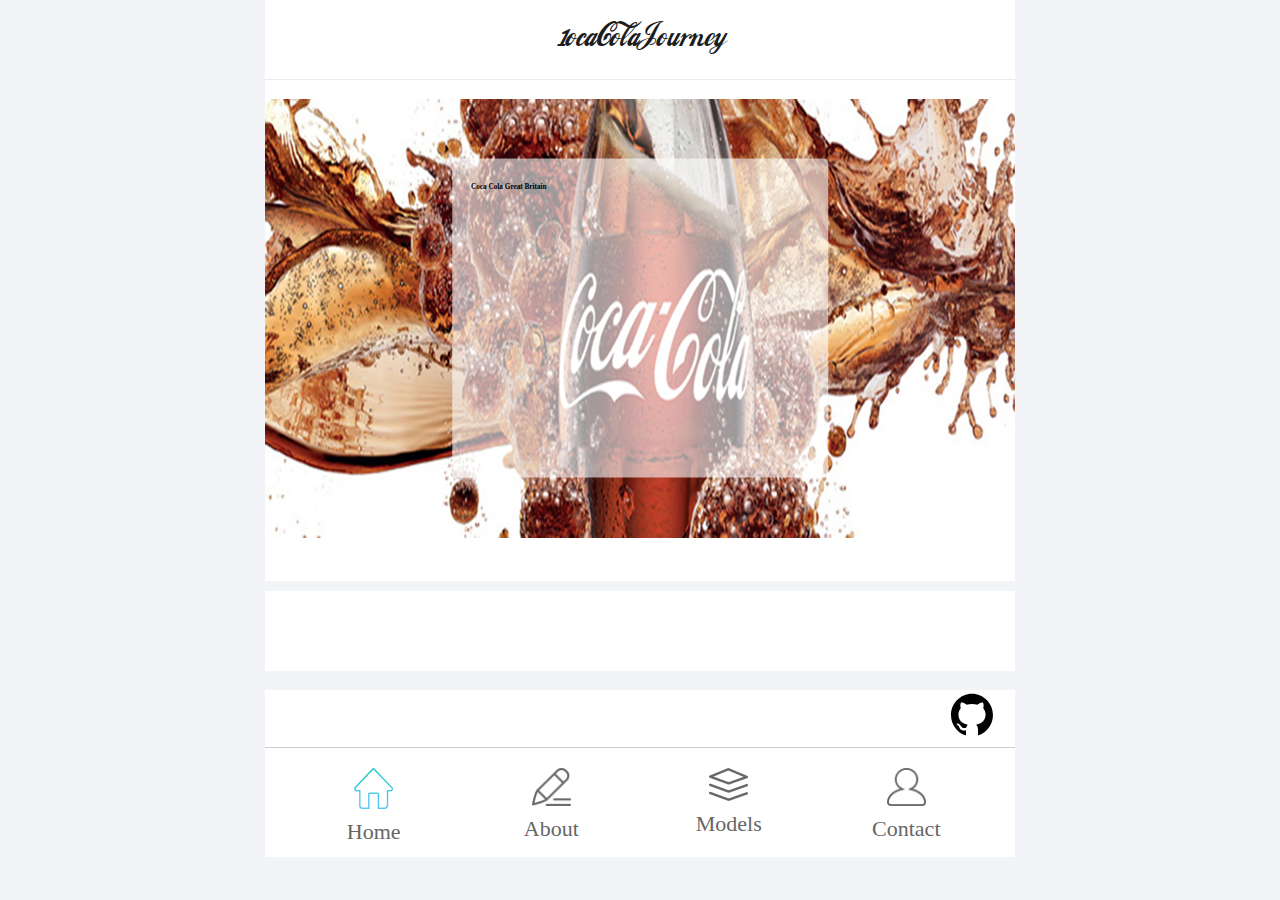
<file: assignment/test/view/mb/index.html>
<!DOCTYPE html>
<html lang="en">
  <head>
    <meta charset="UTF-8" />
    <meta name="viewport" content="width=device-width, initial-scale=1.0" />
    <title>Coke</title>
    <script src="./js/jquery.min.js"></script>

    <link rel="stylesheet" href="./css/normalize.css" />
    <!-- 先引入css文件 放到自己css文件的上面 -->
    <link rel="stylesheet" href="./css/swiper.min.css" />
    <link rel="stylesheet" href="./css/index.css" />
  </head>
  <body>
    <section class="warp">
      <!-- 头部区域 -->
      <header class="header">1ocaColaJourney</header>
      <!-- 导航栏部分 -->
      <nav class="nav">
      <div class="item">
        <div class="item-content">
          <h2>Coca Cola Great Britain</h2>
          <h3 style="color: #008b8b">Founded in 1886 Dr John S Pemberton</h3>
          <p>
            The Coca Cola Company is the world's leading manufacturer, marketer and distributor of non-alcoholic beverage concentrates and syrups, and produces nearly 400 brands.
          </p>
        </div>
      </div>

      </nav>
    </section>
    <section class="content"></section>
    <section class="footer-top">
      <div style="float: left;padding-left: 0.5rem">你好</div>
      <div style="float: right;padding-right: 0.5rem">
        <img src="./images/github-fill.svg" alt="" style="width: 1.3rem;height: 1.3rem" onclick="toGitHub()">
      </div>
    </section>

    <footer class="footer">
      <a href="index.html" class="item">
        <img src="./icons/home.png" alt="" />
        <p>Home</p>
      </a>
      <a href="#" class="item">
        <img src="./icons/ms.png" alt="" />
        <p>About</p>
      </a>
      <a href="./views/models.html" class="item">
        <img src="./icons/net.png" alt="" />
        <p>Models</p>
      </a>
      <a href="#" class="item">
        <img src="./icons/user.png" alt="" />
        <p>Contact</p>
      </a>

    </footer>
    <script src="./js/flexible.js"></script>
    <!-- 比如引入js文件 -->
    <script src="./js/swiper.min.js"></script>
    <script src="./js/index.js"></script>

  </body>
</html>
</file>
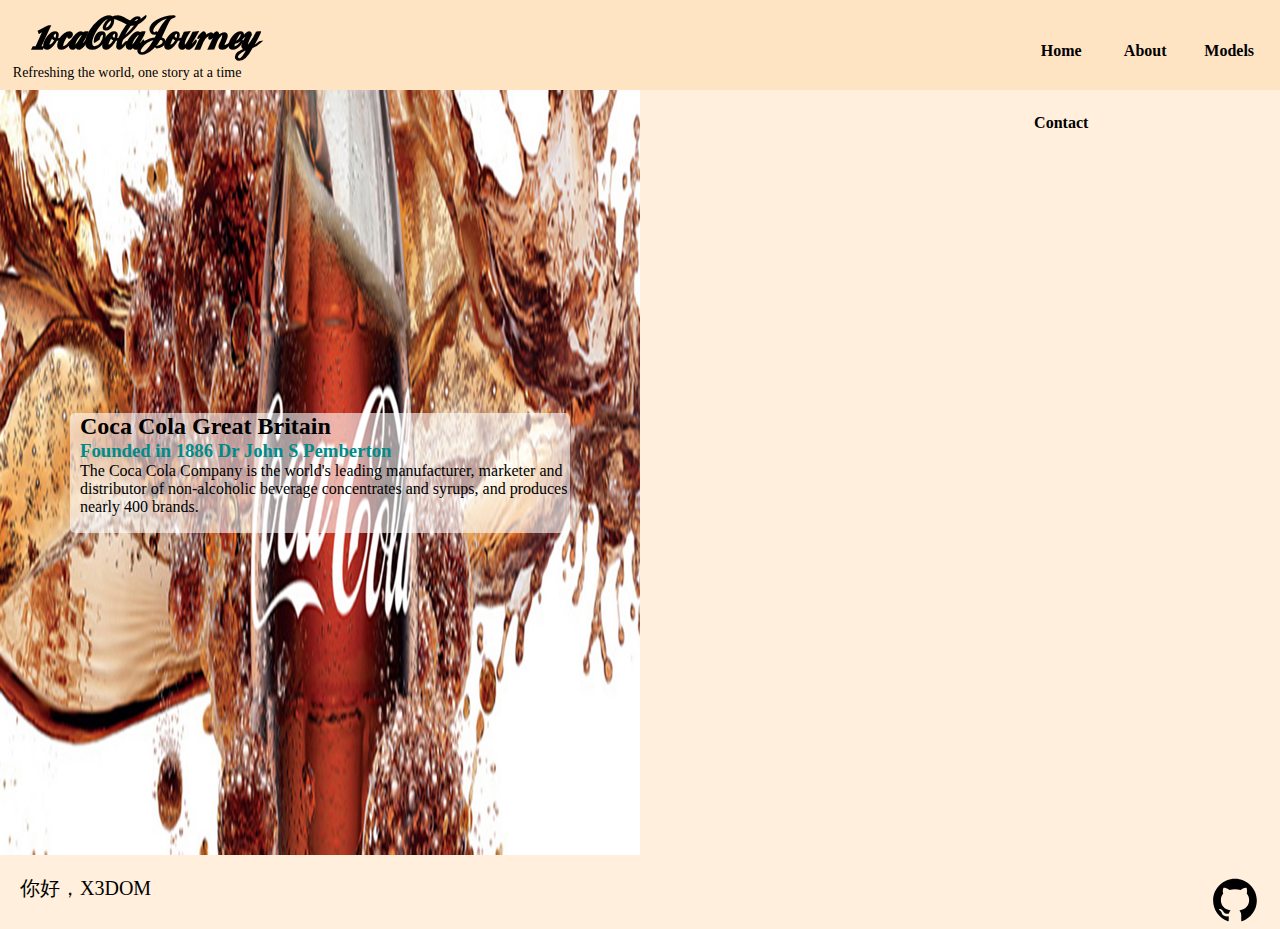
<file: assignment/test/view/threepw/js/index.html>
<!DOCTYPE html>
<html lang="en">
<head>
    <meta charset="UTF-8">
    <meta name="viewport" content="width=device-width, initial-scale=1, shrink-to-fit=no">
    <script src="https://cdn.jsdelivr.net/npm/jquery@3.5.1/dist/jquery.slim.min.js" integrity="sha384-DfXdz2htPH0lsSSs5nCTpuj/zy4C+OGpamoFVy38MVBnE+IbbVYUew+OrCXaRkfj" crossorigin="anonymous"></script>
    <script src="https://cdn.jsdelivr.net/npm/bootstrap@4.6.2/dist/js/bootstrap.bundle.min.js" integrity="sha384-Fy6S3B9q64WdZWQUiU+q4/2Lc9npb8tCaSX9FK7E8HnRr0Jz8D6OP9dO5Vg3Q9ct" crossorigin="anonymous"></script>
    <script src="../js/jquery-3.3.1.min.js"></script>
    <title>Home</title>
    <link rel="stylesheet" href="../css/base.css">
    <link rel="stylesheet" href="../css/nav.css">
    <link rel="stylesheet" href="../css/section.css">
</head>
<body>
<header>
    <div class="logo">
        <a class="navbar-brand" href="#">
            <h1>1ocaColaJourney</h1>
            <p>Refreshing the world, one story at a time</p>
        </a>
    </div>

    <nav>
        <a href="index.html" target="_blank">Home</a>
        <a>About</a>
        <a href="models.html" target="_blank">Models</a>
        <a>Contact</a>
    </nav>
</header>

<section class="content">
        <div class="left">
            <div class="left-text">
                <h2>Coca Cola Great Britain</h2>
                <h3 style="color: #008b8b">Founded in 1886 Dr John S Pemberton</h3>
                <p>
                    The Coca Cola Company is the world's leading manufacturer, marketer and distributor of non-alcoholic beverage concentrates and syrups, and produces nearly 400 brands.
                </p>
            </div>
        </div>

        <div class="right">
        </div>

</section>
<footer>
    <div style="float: left;padding-left: 20px;margin-top: 20px;font-size: 20px">
        你好，X3DOM
    </div>
        <div style="float: right;padding-right: 20px;margin-top: 20px">
            <img src="../imgs/github-fill.svg" style="width: 50px;height: 50px;cursor: pointer" onclick="toGitHub()">
        </div>
    </footer>
<script src="../js/index.js"></script>



</body>
</html>
</file>
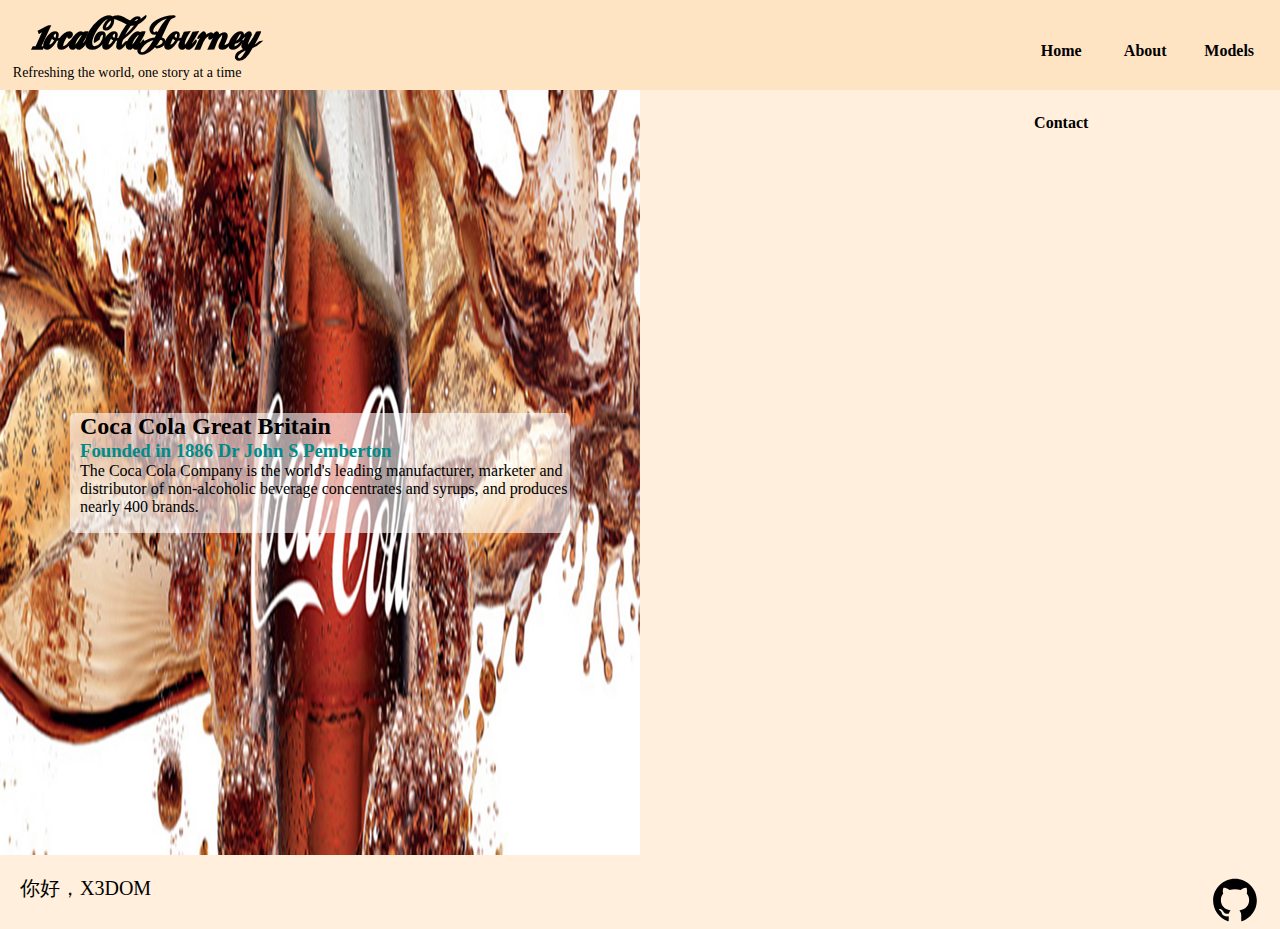
<file: assignment/test/view/threepw/views/index.html>
<!DOCTYPE html>
<html lang="en">
<head>
    <meta charset="UTF-8">
    <meta name="viewport" content="width=device-width, initial-scale=1, shrink-to-fit=no">
    <script src="https://cdn.jsdelivr.net/npm/jquery@3.5.1/dist/jquery.slim.min.js" integrity="sha384-DfXdz2htPH0lsSSs5nCTpuj/zy4C+OGpamoFVy38MVBnE+IbbVYUew+OrCXaRkfj" crossorigin="anonymous"></script>
    <script src="https://cdn.jsdelivr.net/npm/bootstrap@4.6.2/dist/js/bootstrap.bundle.min.js" integrity="sha384-Fy6S3B9q64WdZWQUiU+q4/2Lc9npb8tCaSX9FK7E8HnRr0Jz8D6OP9dO5Vg3Q9ct" crossorigin="anonymous"></script>
    <script src="../js/jquery.min.js"></script>
    <title>Home</title>
    <link rel="stylesheet" href="../css/base.css">
    <link rel="stylesheet" href="../css/nav.css">
    <link rel="stylesheet" href="../css/section.css">
</head>
<body>
<header>
    <div class="logo">
        <a class="navbar-brand" href="#">
            <h1>1ocaColaJourney</h1>
            <p>Refreshing the world, one story at a time</p>
        </a>
    </div>

    <nav>
        <a href="index.html" target="_blank">Home</a>
        <a>About</a>
        <a href="models.html" target="_blank">Models</a>
        <a>Contact</a>
    </nav>
</header>

<section class="content">
        <div class="left">
            <div class="left-text">
                <h2>Coca Cola Great Britain</h2>
                <h3 style="color: #008b8b">Founded in 1886 Dr John S Pemberton</h3>
                <p>
                    The Coca Cola Company is the world's leading manufacturer, marketer and distributor of non-alcoholic beverage concentrates and syrups, and produces nearly 400 brands.
                </p>
            </div>
        </div>

        <div class="right">
        </div>

</section>
<footer>
    <div style="float: left;padding-left: 20px;margin-top: 20px;font-size: 20px">
        你好，X3DOM
    </div>
        <div style="float: right;padding-right: 20px;margin-top: 20px">
            <img src="../imgs/github-fill.svg" style="width: 50px;height: 50px;cursor: pointer" onclick="toGitHub()">
        </div>
    </footer>
<script src="../js/index.js"></script>



</body>
</html>
</file>
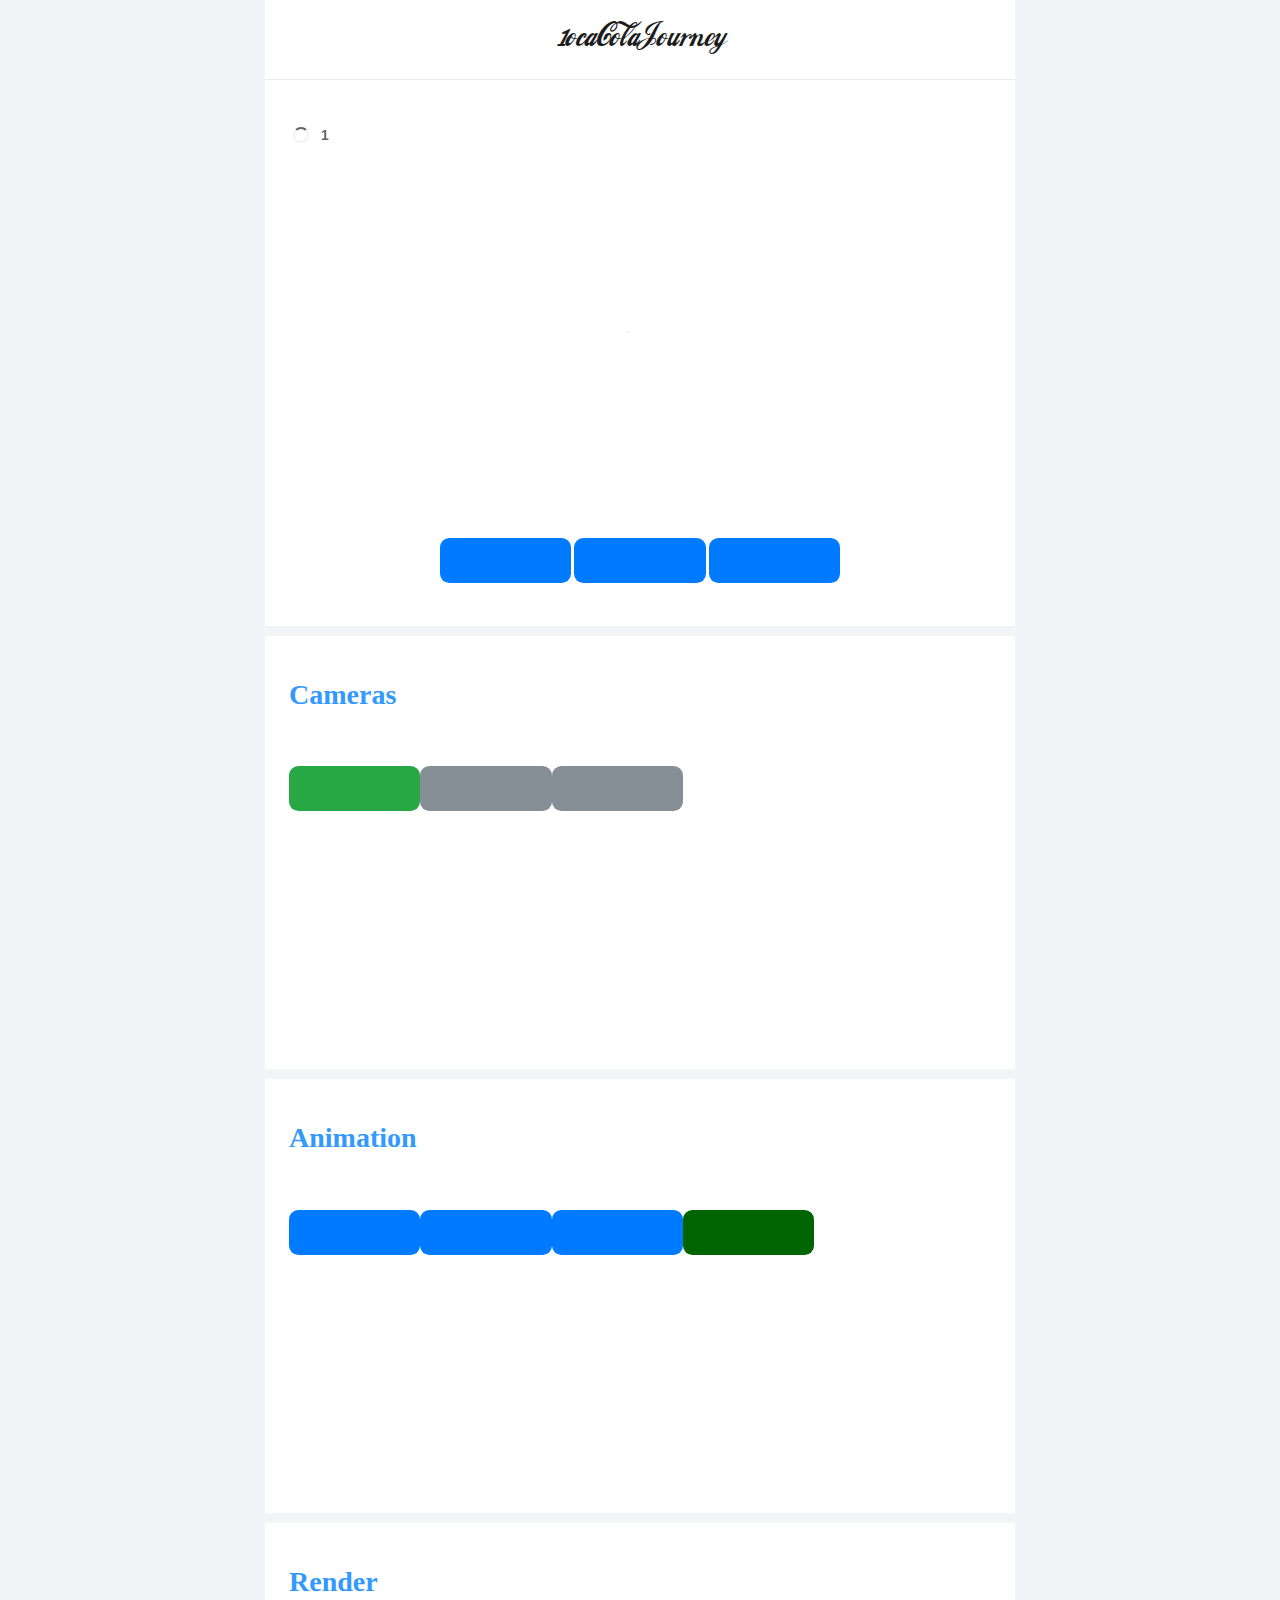
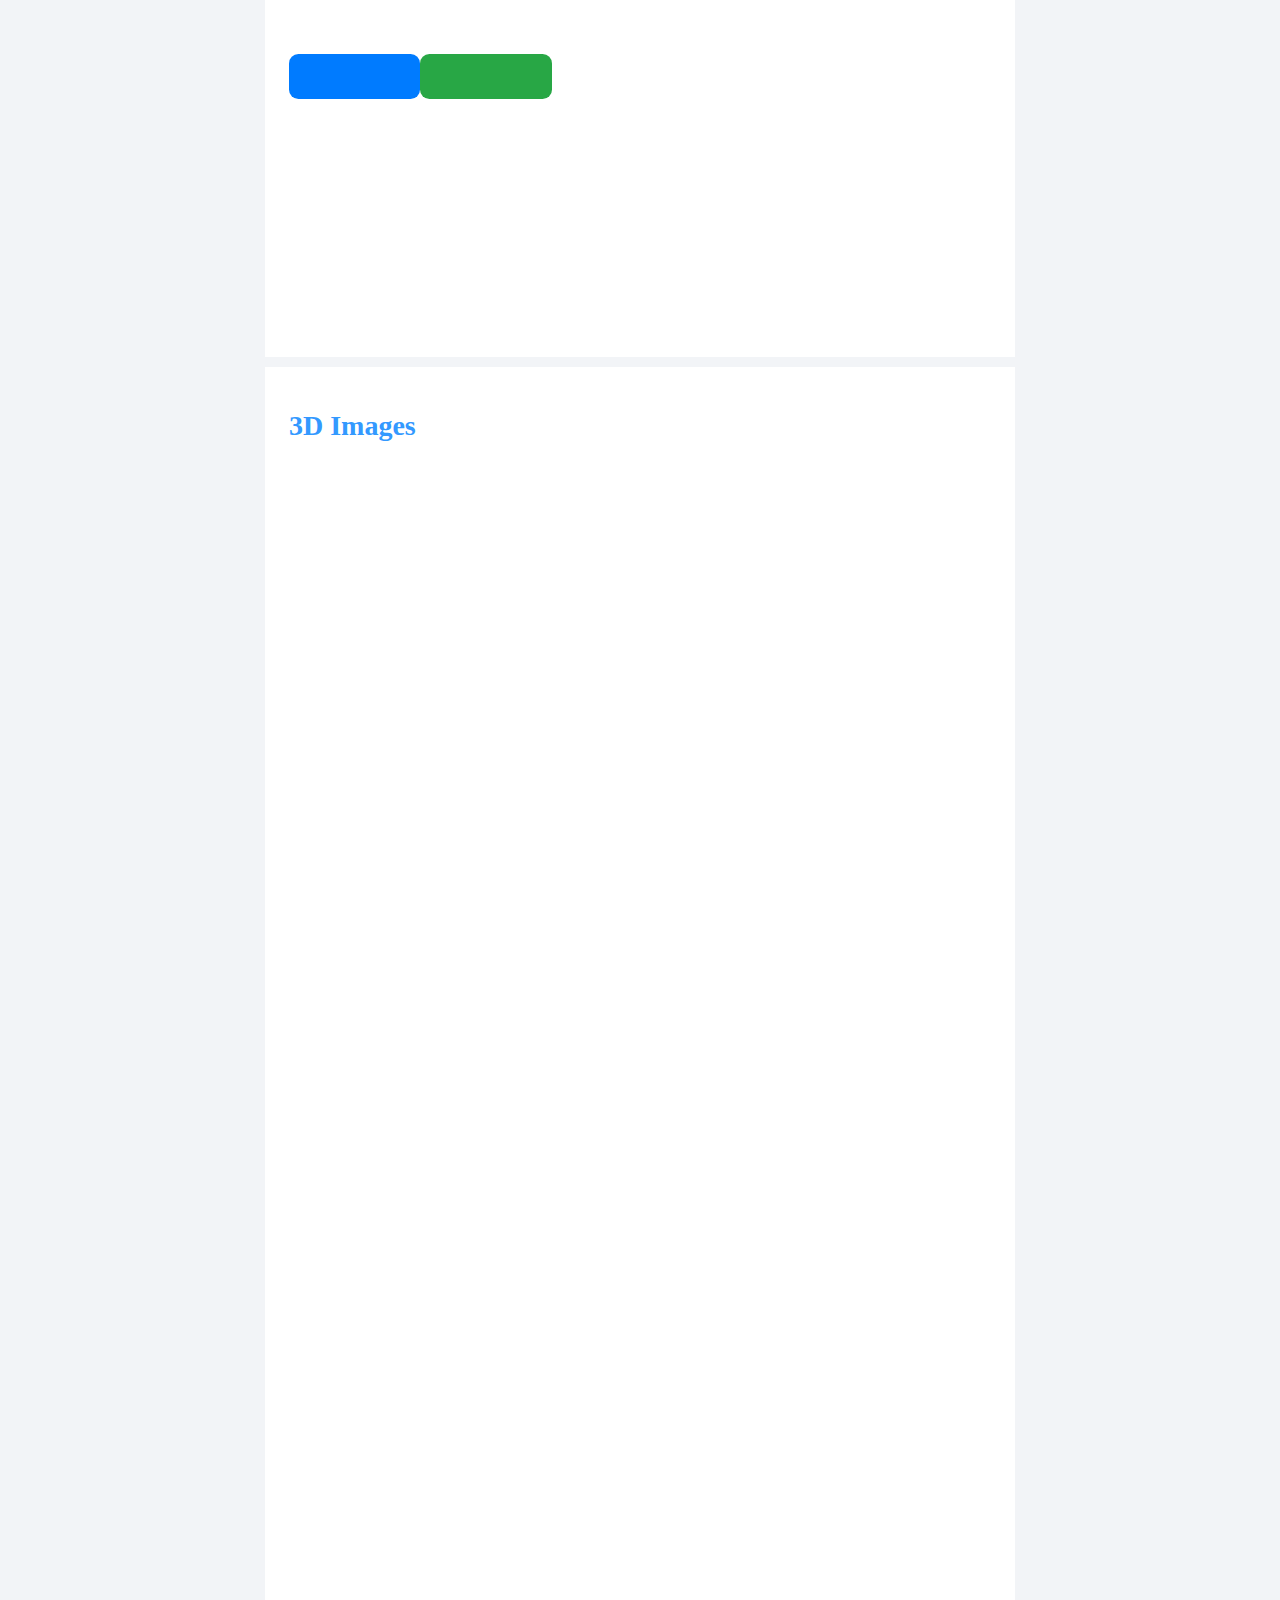
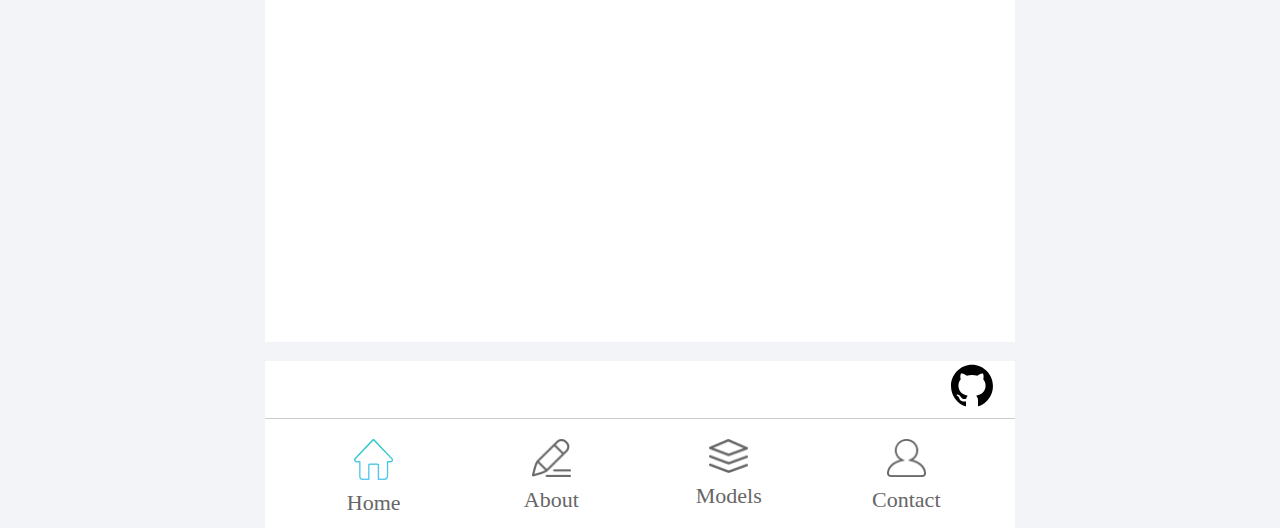
<file: assignment/test/view/mb/views/models.html>
<!DOCTYPE html>
<html lang="en">
<head>
    <meta charset="UTF-8" />
    <meta name="viewport" content="width=device-width, initial-scale=1.0" />
    <title>Coke</title>
    <!--    x3DOM-->
    <script type='text/javascript' src='http://www.x3dom.org/download/x3dom.js'> </script>
    <link rel='stylesheet' type='text/css' href='http://www.x3dom.org/download/x3dom.css'></link>
    <script src="../js/jquery.min.js"></script>
	<script src="../js/x3dom.js"></script>
<link rel="stylesheet" href="../css/x3dom.css">
    <link rel="stylesheet" href="../css/normalize.css" />
    <!-- 先引入css文件 放到自己css文件的上面 -->
    <link rel="stylesheet" href="../css/swiper.min.css" />
    <link rel="stylesheet" href="../css/index.css" />
    <link rel="stylesheet" href="../css/models.css">
</head>
<body>
<section class="warp">

    <header class="header">1ocaColaJourney</header>

    <nav class="nav">
        <div style="width: 100%;height: 11.706667rem;">
            <x3d>
                <scene DEF='scene'>
                    <Viewpoint id="front" position="-3.07427 50.25329 2010.79608" orientation="0.00451 0.99989 0.00319 6.25833" description="camera"></Viewpoint>

                    <Viewpoint id="right" position="-2.43383 0.25329 -1.28700" orientation="0.00451 -0.99950 -0.03159 2.06609" description="camera"></Viewpoint>
                    <Viewpoint id="left" position="2.70190 0.25329 -0.57128" orientation="0.00451 0.99612 -0.03175 1.73722" description="camera"></Viewpoint>
                    <Viewpoint id="top" position="0.05087 3.78235 -1.75890" orientation="0.00451 0.87466 0.48473 3.12040" description="camera"></Viewpoint>
                    <directionalLight id="directional" direction='0 -1 0' on ="TRUE" intensity='1.0' shadowIntensity='0.0'>
                    </directionalLight>


                    <Transform  id="rotation">
                        <Appearance>
                            <ImageTexture url='"../images/Coke.png"'/>
                            <Material diffuseColor='0.7 0.7 0.7' specularColor='0.4 0.4 0.4' />
                        </Appearance>
                        <box></box>

                            <inline url="../images/3.x3d" id="tdModels">
                                <navigationInfo id="head" headlight='true' type='"EXAMINE"'></navigationInfo>
                                <Background groundColor='(1,1,1)' skyColor='(1,1,1)'></Background>

                            </inline>
                    </Transform>
                </scene>
            </x3d>
        </div>
        <div style="width: 100%;height: 10%;text-align: center">
            <a href="#" class="btn btn-primary btn-responsive" onclick="changeName('coke')">Coke</a>
            <a href="#" class="btn btn-primary btn-responsive" onclick="changeName('sprite')">sprite</a>
            <a href="#" class="btn btn-primary btn-responsive" onclick="changeName('papper')">papper</a>
        </div>
    </nav>
</section>
<section class="content">
    <div class="con-hd">
        <h4 style="color: rgb(51,153,255)">
            Cameras
        </h4>
    </div>
    <div class="content-item">
        <h4>Camera Views</h4>
        <div style="margin-top: 0.5rem">
            <a href="#" class="btn btn-success btn-responsive" onclick="defaultO()">Default</a>
<!--            <a href="#" class="btn btn-primary btn-responsive" onclick="document.getElementById('top').setAttribute('set_bind','true');">Top</a>-->
            <a href="#" class="btn btn-secondary btn-responsive" onclick="left()">Left</a>
            <a href="#" class="btn btn-secondary btn-responsive" onclick="right()">Right</a>
        </div>
        <div style="margin-top: 1rem;line-height: 1.2rem;">
            These buttons select a limited range of X3D model viewpoints, use the dropdown menu for more camera views
        </div>
    </div>
</section>
<section class="content">
    <div class="con-hd">
        <h4 style="color: rgb(51,153,255)">
            Animation
        </h4>
    </div>
    <div class="content-item">
        <h4>Animation Options</h4>
        <div style="margin-top: 0.5rem">

            <a href="#" class="btn btn-primary btn-responsive" onclick="rotateX()">RotX</a>
            <a href="#" class="btn btn-primary btn-responsive" onclick="rotateY()">RotY</a>
            <a href="#" class="btn btn-primary btn-responsive" onclick="rotateZ()">RotZ</a>
            <a href="#" class="btn btn-outline-dark btn-responsive" onclick="stopAnimation()">stop</a>
        </div>
        <div style="margin-top: 1rem;line-height: 1.2rem;">
            These buttons select a range of X3D animation options
        </div>
    </div>
</section>

<section class="content">
    <div class="con-hd">
        <h4 style="color: rgb(51,153,255)">
            Render        </h4>
    </div>
    <div class="content-item">
        <h4>Render and Lighting Options</h4>
        <div style="margin-top: 0.5rem">
            <a href="#" class="btn btn-primary btn-responsive" style="padding-left: 0.3rem" onclick="headLightOnOff()">Headlight</a>
            <a href="#" class="btn btn-success btn-responsive" onclick="lightDefault()">Default</a>
        </div>
        <div style="margin-top: 1rem;line-height: 1.2rem;">
            These buttons select a range of X3D animation options
        </div>
    </div>
</section>

<section class="content img-content" style="height: 42rem">
    <div class="con-hd">
        <h4 style="color: rgb(51,153,255)">
            3D Images        </h4>
    </div>
</section>

<section class="footer-top">
    <div style="float: left;padding-left: 0.5rem">你好</div>
    <div style="float: right;padding-right: 0.5rem">
        <img src="../images/github-fill.svg" alt="" style="width: 1.3rem;height: 1.3rem" onclick="toGitHub()">
    </div>
</section>

<footer class="footer">
    <a href="../index.html" class="item">
        <img src="../icons/home.png" alt="" />
        <p>Home</p>
    </a>
    <a href="#" class="item">
        <img src="../icons/ms.png" alt="" />
        <p>About</p>
    </a>
    <a href="../views/models.html" class="item">
        <img src="../icons/net.png" alt="" />
        <p>Models</p>
    </a>
    <a href="#" class="item">
        <img src="../icons/user.png" alt="" />
        <p>Contact</p>
    </a>

</footer>
<script src="../js/flexible.js"></script>
<!-- 比如引入js文件 -->
<script src="../js/swiper.min.js"></script>
<script src="../js/models.js"></script>
<script src="../js/animation.js"></script>

</body>
</html>
</file>
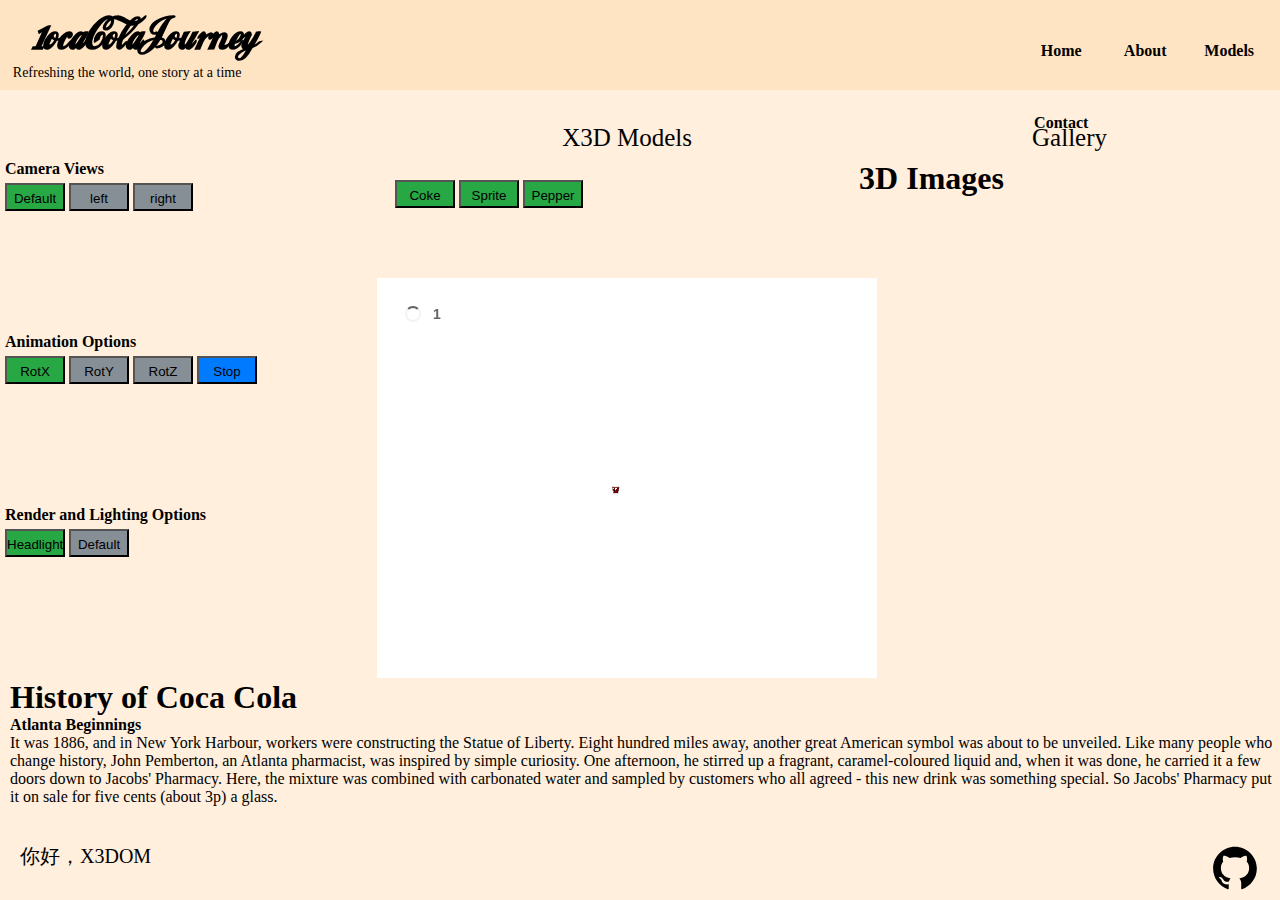
<file: assignment/test/view/threepw/views/models.html>
<!DOCTYPE html>
<html lang="en">
<head>
    <meta charset="UTF-8">
    <meta name="viewport" content="width=device-width, initial-scale=1, shrink-to-fit=no">
    <script src="https://cdn.jsdelivr.net/npm/jquery@3.5.1/dist/jquery.slim.min.js" integrity="sha384-DfXdz2htPH0lsSSs5nCTpuj/zy4C+OGpamoFVy38MVBnE+IbbVYUew+OrCXaRkfj" crossorigin="anonymous"></script>
    <script src="https://cdn.jsdelivr.net/npm/bootstrap@4.6.2/dist/js/bootstrap.bundle.min.js" integrity="sha384-Fy6S3B9q64WdZWQUiU+q4/2Lc9npb8tCaSX9FK7E8HnRr0Jz8D6OP9dO5Vg3Q9ct" crossorigin="anonymous"></script>
    <script src="../js/jquery.min.js"></script>

    <!--    x3DOM-->
    <script type='text/javascript' src='../js/x3dom.js'> </script>
    <link rel='stylesheet' type='text/css' href='../css/x3dom.css'></link>
    <!-- jQuery and JavaScript Bundle with Popper  使用了jquery以及bootstrap -->
    <link rel="stylesheet" href="../css/base.css">
    <link rel="stylesheet" href="../css/nav.css">
    <link rel="stylesheet" href="../css/models.css">
    <title>Title</title>
</head>
<body>
<header>
    <div class="logo">
        <a class="navbar-brand" href="#">
            <h1>1ocaColaJourney</h1>
            <p>Refreshing the world, one story at a time</p>
        </a>
    </div>
    <nav>
        <a href="index.html" target="_blank">Home</a>
        <a>About</a>
        <a href="models.html" target="_blank">Models</a>
        <a>Contact</a>
    </nav>
</header>

<section class="models">
    <div class="models-left">
        <div class="title"></div>
        <div class="content" style="display: flex;flex-direction: column;width: 100%">
        <div class="op" style="padding-left:5px ">
            <h4 >Camera Views</h4>
            <button style="background: rgb(40,167,69)"  onclick="defaultO()">Default</button>
            <button style="background: rgb(134,142,150)" onclick="left()">left</button>
            <button style="background: rgb(134,142,150)" onclick="right()">right</button>
<!--            <button style="background: rgb(0,123,255)"  onclick="document.getElementById('top').setAttribute('set_bind','true');">top</button>-->
        </div>
        <div class="op" style="padding-left:5px ">
            <h4>Animation Options</h4>
            <button style="background: rgb(40,167,69)" onclick="rotateX()">RotX</button>
            <button style="background: rgb(134,142,150)" onclick="rotateY()">RotY</button>
            <button style="background: rgb(134,142,150)" onclick="rotateZ()">RotZ</button>
            <button style="background: rgb(0,123,255)" onclick="stopAnimation()">Stop</button>
        </div>
        <div class="op" style="padding-left:5px ">
            <h4>Render and Lighting Options</h4>
            <button style="background: rgb(40,167,69)" onclick="headLightOnOff()">Headlight</button>
            <button style="background: rgb(134,142,150)" onclick="lightDefault()">Default</button>
        </div>

        </div>
    </div>
    <div class="models-middle">
        <div class="title">
            X3D Models
        </div>
        <div class="content">
            <div class="content-title">
                <h1 class="sub-title"></h1>
                <div style="margin-top: 20px">
                    <button onclick="changeName('coke')">Coke</button>
                    <button onclick="changeName('sprite')">Sprite</button>
                    <button onclick="changeName('papper')" >Pepper</button>
                </div>
            </div>
            <div class="content-son">
                <x3d width='500px' height='400px' >
                    <scene DEF='scene'>
                        <Viewpoint id="front" position="-3.07427 50.25329 2010.79608" orientation="0.00451 0.99989 0.00319 6.25833" description="camera"></Viewpoint>
                        <Viewpoint id="right" position="-3.07427 50.25329 2010.79608" orientation="1.00451 0.99989 0.00319 6.25833" description="camera"></Viewpoint>
                        <Viewpoint id="left" position="2.70190 0.25329 -0.57128" orientation="0.00451 0.99612 -0.03175 1.73722" description="camera"></Viewpoint>
                        <Viewpoint id="top" position="0.05087 3.78235 -1.75890" orientation="0.00451 0.87466 0.48473 3.12040" description="camera"></Viewpoint>
                        <directionalLight id="directional" direction='0 -1 0' on ="TRUE" intensity='1.0' shadowIntensity='0.0'>
                        </directionalLight>



                        <Transform  id="rotation">

                            <inline url="../models/3.x3d" id="tdModels">
                                <navigationInfo id="head" headlight='true' type='"EXAMINE"'></navigationInfo>
                                <Background groundColor='(1,1,1)' skyColor='(1,1,1)'></Background>
                            </inline>
                        </Transform>
                    </scene>
                </x3d>
            </div>
        </div>
    </div>
    <div class="models-right">
        <div class="title">Gallery</div>
        <div class="content">
            <h1 style="width: 100%;height: 10%">3D Images</h1>
            <div style="width: 100%;height: 90%;display: grid; grid-template-columns: 1fr 1fr 1fr;" class="imgsZ">
            </div>
        </div>
    </div>
</section>
<div class="footer-content">
    <h1>History of Coca Cola</h1>
    <h4>Atlanta Beginnings</h4>
    <p>It was 1886, and in New York Harbour, workers were constructing the Statue of Liberty. Eight hundred miles away, another great American symbol was about to be unveiled. Like many people who change history, John Pemberton, an Atlanta pharmacist, was inspired by simple curiosity. One afternoon, he stirred up a fragrant, caramel-coloured liquid and, when it was done, he carried it a few doors down to Jacobs' Pharmacy. Here, the mixture was combined with carbonated water and sampled by customers who all agreed - this new drink was something special. So Jacobs' Pharmacy put it on sale for five cents (about 3p) a glass.</p>
</div>
<footer>
<div style="float: left;padding-left: 20px;margin-top: 20px;font-size: 20px">
    你好，X3DOM
</div>
    <div style="float: right;padding-right: 20px;margin-top: 20px">
        <img src="../imgs/github-fill.svg" style="width: 50px;height: 50px;cursor: pointer" onclick="toGitHub()">
    </div>
</footer>
<script src="../js/models.js"></script>
<script src="../js/animation.js"></script>

</body>
</html>
</file>
<file: assignment/test/view/mb/css/index.css>
body {
  min-width: 320px;
  max-width: 750px;
  margin: 0 auto;
  background-color: #f2f4f7;
}
a {
  text-decoration: none;
  color: #707070;
}
@font-face {
  font-family: cocaColaFont;
  src: url("../font/Coca Cola ii.ttf");
}
@media screen and (min-width: 750px) {
  html {
    font-size: 37.5px !important;
  }
}
.warp {
  background-color: #fff;
  padding-bottom: 1.146667rem;
}

.header {
  height: 2.133333rem;
  border-bottom: 1px solid #eaeaea;
  text-align: center;
  line-height: 2.133333rem;
  font-size: 0.993333rem;
  color: #1c1c1c;
  font-family: cocaColaFont;

}
.nav {
  display: flex;
  flex-wrap: wrap;
  padding: 0.5rem 0 0rem 0;
}
.nav .item {
  display: flex;
  width: 100%;
  height: 11.706667rem;
  background: url("../images/main_3D_2048.jpg");
  background-size: 100% 100%;
  flex-direction: column;
  align-items: center;
  position: relative;
}
.nav .item .item-content{
  position: absolute;
  width: 10.013333rem;
  height: 8.513333rem;
  padding: 0.5rem 0.5rem 0rem 0.5rem;

  top: 50%;
  left: 50%;
  transform: translate(-50%,-50%);
  background-color: rgba(255,255,255,0.6);
  border-radius: 5px;

}
.nav .item .item-content h2{
  font-size:0.193333rem;
}
.nav .item .item-content h3{
  font-size:0.000033rem;
}
.nav .item .item-content p{
  font-size:0.000033rem;
}

.content {
  padding: 1.066667rem 0.64rem;
  background-color: #fff;
  margin-top: 0.266667rem;
}
.content .imgBg{
  width: 100%;
  height: 8.513333rem;
}
.content .content-text{
  width: 100%;
  height: 7.513333rem;
  font-size:0.000033rem;
  margin-top:0.513333rem ;

}
.footer-top{
  width: 100%;
  height: 1.513333rem;
  font-size:0.000033rem;
  margin-top:0.513333rem ;
  background-color: #fff;
  line-height: 1.513333rem;

  /*position: fixed;*/
  /*left: 0;*/
  /*bottom: 2.933333rem;*/

}
.content .con-hd {
  display: flex;
  justify-content: space-between;
  height: 1.013333rem;
  line-height: 1.013333rem;
  margin-bottom: 0.906667rem;
}
.content .con-hd h4 {
  margin: 0;
  font-size: 0.746667rem;
  color: #333333;

}

.footer {
  /*position: fixed;*/
  /*left: 0;*/
  /*bottom: 0;*/
  height: 2.933333rem;
  width: 100%;
  z-index: 99999;
  display: flex;
  padding: 0.533333rem;
  background-color: #fff;
  border-top: 1px solid #ccc;
}
.footer .item {
  flex: 1;
  display: flex;
  flex-direction: column;
  align-items: center;
}
.footer .item img {
  width: 1.04rem;
  height: 1.093333rem;
}
.footer .item p {
  font-size: 0.586667rem;
  color: #666666;
  margin-top: 0.266667rem;
}
</file>
<file: assignment/test/view/threepw/css/base.css>
*{
    padding: 0px;
    margin: 0px;

}

a{
    text-decoration: none;
    color: black;
}
body{
    width: 100vw;
    height: 100vh;
    background: rgba(255,228,196,.6);
}
section,header,div,footer{
    box-sizing: border-box;
}
</file>
<file: assignment/test/view/threepw/css/nav.css>
@font-face {
    font-family: cocaColaFont;
    src: url("../font/Coca Cola ii.ttf");
}
header{
    width: 100%;
    height: 10%;
    background: bisque;
    /*position: fixed;*/
}
header .logo{
    width: 15%;
    height: 100%;
    margin-left: 1%;
    float: left;
}
header .logo .navbar-brand{
    display: inline-block;
    line-height: inherit;
    white-space: nowrap;
}
.logo h1{
    font-family: cocaColaFont;
    font-size: 50px;
    float: left;
    padding-left: 15px;
    padding-top: 15px;
    color: black;
}
.logo h1:hover,p:hover{
    color: red;
}


.logo p{
    font-size: 14px;
    margin-top: 0px;
    margin-bottom: 0px;
    padding-top: 65px;
    color: black;
}

nav{
    width: 20%;
    height: 100%;
    margin-right: 1%;
    float: right;
}
nav a{
    display: inline-block;
    width: 60px;
    height: 42px;
    text-align: center;
    line-height: 42px;
    margin-top: 30px;
    cursor: pointer;
    margin-left: 20px;
    font-weight: 600;
    font-size: 16px;
}
nav a:hover{
    background: #3399ff;
}
</file>
<file: assignment/test/view/threepw/css/section.css>
section{
    width: 100%;
    height: 85%;
}

.left{
    float: left;
    width: 50%;
    height: 100%;
    background: url("../imgs/main_3D_2048.jpg");
    background-size: 100% 100%;
    position: relative;



}

.left-text{
    width: 500px;
    height: 120px;
    background-color: rgba(255,255,255,0.6);
    position: absolute;
    top: 50%;
    left: 50%;
    transform: translate(-50%,-50%);
    border-radius: 5px;
    padding-left: 10px;
}


.right{
    float: left;
    width: 50%;
    height: 100%;
}
.right .item{
    width: 100%;
    height: 33%;
    padding: 10px;
}
.item .bg{
    height: 100%;
    width: 50%;
    background: url("../imgs/coca_cola.jpg");
    background-size: 100% 100%;
    float: left;
}
.item .item-text{
    height: 100%;
    width: 49%;
    float: left;
    margin-left: 1%;
}
</file>
<file: assignment/test/view/mb/css/x3dom.css>
/*
 * X3DOM JavaScript Library
 * http://www.x3dom.org
 *
 * (C)2009 Fraunhofer IGD, Darmstadt, Germany
 * Dual licensed under the MIT and GPL
 *
 * Based on code originally provided by
 * Philip Taylor: http://philip.html5.org
 */

X3D, x3d {
    position:relative;
    cursor:pointer;
    margin: 0;
    padding: 0;
    outline: none;
    display: block;
}

X3D:hover, 
x3d:hover, 
.x3dom-canvas:hover {
    -webkit-user-select: none;
    -webkit-touch-callout: none;
}

.x3dom-canvas {
    border:none;
    cursor:pointer;
    cursor:-webkit-grab;
    cursor:grab;
    width:100%;
    height:100%;
}

.x3dom-canvas-mousedown {
  cursor:-webkit-grabbing;
  cursor:grabbing;
}

.x3dom-canvas:focus {
    outline:none; 
}

.x3dom-progress {
    left: 16px;
    top: 16px;
    position: absolute;
    color: #646464;
    font-family: Helvetica, sans-serif;
    font-size: 14px;
    font-weight: bold;
    z-index: 100;
    display: flex;
    justify-content: center;
    align-items: center;
    background: rgba(255, 255, 255, 0.1);
    padding: 12px;
    border-radius: 5px;
    pointer-events: none;
    transition: opacity 0.2s ease-in-out;
}

.x3dom-progress-spinner {
    border: 2px solid #f3f3f3; /* Light grey */
    border-top: 2px solid #646464; /* Blue */
    border-radius: 50%;
    width: 16px;
    height: 16px;
    animation: spin 1s linear infinite;
    margin-right: 12px;
}

@keyframes spin {
    0% { transform: rotate(0deg); }
    100% { transform: rotate(360deg); }
}

.x3dom-vr {
    position: absolute;
    display: none;
    bottom: 5px;
    right: 15px;
    width: 48px;
    height: 48px;
    background-color: #ccc;
    opacity: 0.9;
    -webkit-mask-image: url("data:image/svg+xml,%3Csvg version='1.1' id='Layer_1' xmlns='http://www.w3.org/2000/svg' xmlns:xlink='http://www.w3.org/1999/xlink' x='0px' y='0px' viewBox='0 0 24 24' style='enable-background:new 0 0 24 24;' xml:space='preserve'%3E%3Cpath id='XMLID_9_' style='fill:%23FFFFFF;' d='M20.2,6.1c-2.7,0-5.4,0-8.2,0c-2.8,0-5.5,0-8.3,0c-1,0-1.5,0.6-1.5,1.5 c0,2.8,0,5.6,0,8.5c0,0.9,0.6,1.5,1.5,1.5c1.7,0,3.3,0,5,0c0.6,0,0.9-0.2,1.1-0.8c0.3-0.8,0.7-1.7,1-2.5c0.2-0.6,0.6-0.9,1.2-0.9 c0.6,0,1,0.4,1.2,1c0.3,0.8,0.5,1.5,0.8,2.3c0.3,0.8,0.5,0.9,1.3,0.9c1.6,0,3.2,0,4.7,0c1.2,0,1.7-0.5,1.7-1.8c0-2.7,0-5.4,0-8 C21.8,6.6,21.4,6.1,20.2,6.1z M7.8,14.3c-1.2,0-2.2-0.9-2.2-2.1c0-1.2,1-2.2,2.2-2.2c1.2,0,2.2,1,2.2,2.2C10,13.3,9,14.3,7.8,14.3z M16.2,14.3c-1.2,0-2.2-1-2.2-2.2c0-1.2,1-2.2,2.2-2.2c1.2,0,2.2,1,2.2,2.2C18.4,13.4,17.4,14.3,16.2,14.3z'/%3E%3C/svg%3E");
    mask-image: url("data:image/svg+xml,%3Csvg version='1.1' id='Layer_1' xmlns='http://www.w3.org/2000/svg' xmlns:xlink='http://www.w3.org/1999/xlink' x='0px' y='0px' viewBox='0 0 24 24' style='enable-background:new 0 0 24 24;' xml:space='preserve'%3E%3Cpath id='XMLID_9_' style='fill:%23FFFFFF;' d='M20.2,6.1c-2.7,0-5.4,0-8.2,0c-2.8,0-5.5,0-8.3,0c-1,0-1.5,0.6-1.5,1.5 c0,2.8,0,5.6,0,8.5c0,0.9,0.6,1.5,1.5,1.5c1.7,0,3.3,0,5,0c0.6,0,0.9-0.2,1.1-0.8c0.3-0.8,0.7-1.7,1-2.5c0.2-0.6,0.6-0.9,1.2-0.9 c0.6,0,1,0.4,1.2,1c0.3,0.8,0.5,1.5,0.8,2.3c0.3,0.8,0.5,0.9,1.3,0.9c1.6,0,3.2,0,4.7,0c1.2,0,1.7-0.5,1.7-1.8c0-2.7,0-5.4,0-8 C21.8,6.6,21.4,6.1,20.2,6.1z M7.8,14.3c-1.2,0-2.2-0.9-2.2-2.1c0-1.2,1-2.2,2.2-2.2c1.2,0,2.2,1,2.2,2.2C10,13.3,9,14.3,7.8,14.3z M16.2,14.3c-1.2,0-2.2-1-2.2-2.2c0-1.2,1-2.2,2.2-2.2c1.2,0,2.2,1,2.2,2.2C18.4,13.4,17.4,14.3,16.2,14.3z'/%3E%3C/svg%3E");
}

.x3dom-vr:hover {
    background-color: #999;
}

#x3dom-state-viewer {
    position: absolute;
    margin: 2px;
    padding: 5px;
    width: 135px;
    top: 0%;
    right: 0%;
    opacity: 0.9;
    background-color: #323232;
    z-index: 1000;
    font-family: Arial, sans-serif;
    color: #C8C8C8;
    font-weight: bold;
    text-transform: uppercase;
    cursor: help;
}

.x3dom-states-head {
    display: block;
    font-size: 26px;
}

.x3dom-states-rendermode-software {
    font-size: 10px;
    margin: 0 0 2px 2px;
}

.x3dom-states-rendermode-hardware {
    font-size: 10px;
    margin: 0 0 2px 2px;
}

.x3dom-states-head2 {
    font-size: 10px;
}

.x3dom-states-list {
    float: left;
    width: 100%;
    border-top: 1px solid #C8C8C8;
    list-style: none;
    font-size: 9px;
    line-height: 16px;
    margin:0;
    padding: 0;
    padding-top: 2px;
}

.x3dom-states-item  {
    width: 100%;
    float: left;
}

.x3dom-states-item-title {
    float: left;
    margin-left: 2px;
}

.x3dom-states-item-value {
    float: right;
    margin-right: 2px;
}

.x3dom-touch-marker {
	display: inline;
    padding: 5px;
    border-radius: 10px;
    position: absolute;
    font-family: Helvetica, sans-serif;
    line-height:10px;
    font-size: 10px;
    color: darkorange;
    background: cornsilk;
    opacity: 0.6;
    border: 2px solid orange;
	z-index: 200;
}

.x3dom-log {
    position: absolute;
    bottom: 16px;
    left: 50%;
    transform: translateX(-50%);
    width: 90%;
    border: 2px solid olivedrab;
    height: 200px;
    padding: 4px;
    overflow: auto;
    white-space: pre-wrap;
    font-family: sans-serif;
    font-size: x-small;
    color: #00ff00;
    background-color: black;
    opacity: 0.8;
    -webkit-user-select: text;
       -moz-user-select: text;
        -ms-user-select: text;
            user-select: text;
}

.x3dom-nox3d {
    font-family: Helvetica, sans-serif;
    font-size: 14px;
    background-color: #eb7a7a;
    padding: 1em;
    opacity: 0.75;
}

.x3dom-nox3d p { 
    color: #fff;
    font-size: 14px;
}

.x3dom-nox3d a { 
    color: #fff;
    font-size: 14px;
}
</file>
<file: assignment/test/view/mb/css/models.css>
.content-item{
    width: 100%;
    height: 7.513333rem;
    font-size:0.000033rem;
    margin-top:0.513333rem ;
}
.btn-responsive {
    margin-right:0.000033rem;
    margin-bottom: 0.000033rem;
    padding: 0.000033rem 0.000033rem;
    font-size: 80%;
    white-space: normal !important;
}
.btn-success {
    color: #fff;
    background-color: #28a745;
    border-color: #28a745;
}
.btn-primary {
    color: #fff;
    background-color: #007bff;
    border-color: #007bff;
}
.btn-secondary {
    color: #fff;
    background-color: #868e96;
    border-color: #868e96;
}
.btn-outline-dark {
    color: #fff;
    background-color: darkgreen;
    background-image: none;
    border-color: #007bff;
}
.btn {
    display: inline-block;
    width: 3.5rem;
    height: 1.2rem;
    font-weight: 400;
    text-align: center;
    white-space: nowrap;

    border: 0.000033rem solid transparent;
    padding: 0.375rem 0.75rem;
    font-size:0.000033rem;

    line-height: 0.5rem;
    border-radius: 0.25rem;
    transition: color 0.15s ease-in-out, background-color 0.15s ease-in-out, border-color 0.15s ease-in-out, box-shadow 0.15s ease-in-out;
}
.content img{
    width: 50%;
    height: 13rem;
    float: left;
}
x3d{
    width: 100%;
    height: 100%;
}
</file>
<file: assignment/test/view/threepw/css/x3dom.css>
/*
 * X3DOM JavaScript Library
 * http://www.x3dom.org
 *
 * (C)2009 Fraunhofer IGD, Darmstadt, Germany
 * Dual licensed under the MIT and GPL
 *
 * Based on code originally provided by
 * Philip Taylor: http://philip.html5.org
 */

X3D, x3d {
    position:relative;
    cursor:pointer;
    margin: 0;
    padding: 0;
    outline: none;
    display: block;
}

X3D:hover, 
x3d:hover, 
.x3dom-canvas:hover {
    -webkit-user-select: none;
    -webkit-touch-callout: none;
}

.x3dom-canvas {
    border:none;
    cursor:pointer;
    cursor:-webkit-grab;
    cursor:grab;
    width:100%;
    height:100%;
}

.x3dom-canvas-mousedown {
  cursor:-webkit-grabbing;
  cursor:grabbing;
}

.x3dom-canvas:focus {
    outline:none; 
}

.x3dom-progress {
    left: 16px;
    top: 16px;
    position: absolute;
    color: #646464;
    font-family: Helvetica, sans-serif;
    font-size: 14px;
    font-weight: bold;
    z-index: 100;
    display: flex;
    justify-content: center;
    align-items: center;
    background: rgba(255, 255, 255, 0.1);
    padding: 12px;
    border-radius: 5px;
    pointer-events: none;
    transition: opacity 0.2s ease-in-out;
}

.x3dom-progress-spinner {
    border: 2px solid #f3f3f3; /* Light grey */
    border-top: 2px solid #646464; /* Blue */
    border-radius: 50%;
    width: 16px;
    height: 16px;
    animation: spin 1s linear infinite;
    margin-right: 12px;
}

@keyframes spin {
    0% { transform: rotate(0deg); }
    100% { transform: rotate(360deg); }
}

.x3dom-vr {
    position: absolute;
    display: none;
    bottom: 5px;
    right: 15px;
    width: 48px;
    height: 48px;
    background-color: #ccc;
    opacity: 0.9;
    -webkit-mask-image: url("data:image/svg+xml,%3Csvg version='1.1' id='Layer_1' xmlns='http://www.w3.org/2000/svg' xmlns:xlink='http://www.w3.org/1999/xlink' x='0px' y='0px' viewBox='0 0 24 24' style='enable-background:new 0 0 24 24;' xml:space='preserve'%3E%3Cpath id='XMLID_9_' style='fill:%23FFFFFF;' d='M20.2,6.1c-2.7,0-5.4,0-8.2,0c-2.8,0-5.5,0-8.3,0c-1,0-1.5,0.6-1.5,1.5 c0,2.8,0,5.6,0,8.5c0,0.9,0.6,1.5,1.5,1.5c1.7,0,3.3,0,5,0c0.6,0,0.9-0.2,1.1-0.8c0.3-0.8,0.7-1.7,1-2.5c0.2-0.6,0.6-0.9,1.2-0.9 c0.6,0,1,0.4,1.2,1c0.3,0.8,0.5,1.5,0.8,2.3c0.3,0.8,0.5,0.9,1.3,0.9c1.6,0,3.2,0,4.7,0c1.2,0,1.7-0.5,1.7-1.8c0-2.7,0-5.4,0-8 C21.8,6.6,21.4,6.1,20.2,6.1z M7.8,14.3c-1.2,0-2.2-0.9-2.2-2.1c0-1.2,1-2.2,2.2-2.2c1.2,0,2.2,1,2.2,2.2C10,13.3,9,14.3,7.8,14.3z M16.2,14.3c-1.2,0-2.2-1-2.2-2.2c0-1.2,1-2.2,2.2-2.2c1.2,0,2.2,1,2.2,2.2C18.4,13.4,17.4,14.3,16.2,14.3z'/%3E%3C/svg%3E");
    mask-image: url("data:image/svg+xml,%3Csvg version='1.1' id='Layer_1' xmlns='http://www.w3.org/2000/svg' xmlns:xlink='http://www.w3.org/1999/xlink' x='0px' y='0px' viewBox='0 0 24 24' style='enable-background:new 0 0 24 24;' xml:space='preserve'%3E%3Cpath id='XMLID_9_' style='fill:%23FFFFFF;' d='M20.2,6.1c-2.7,0-5.4,0-8.2,0c-2.8,0-5.5,0-8.3,0c-1,0-1.5,0.6-1.5,1.5 c0,2.8,0,5.6,0,8.5c0,0.9,0.6,1.5,1.5,1.5c1.7,0,3.3,0,5,0c0.6,0,0.9-0.2,1.1-0.8c0.3-0.8,0.7-1.7,1-2.5c0.2-0.6,0.6-0.9,1.2-0.9 c0.6,0,1,0.4,1.2,1c0.3,0.8,0.5,1.5,0.8,2.3c0.3,0.8,0.5,0.9,1.3,0.9c1.6,0,3.2,0,4.7,0c1.2,0,1.7-0.5,1.7-1.8c0-2.7,0-5.4,0-8 C21.8,6.6,21.4,6.1,20.2,6.1z M7.8,14.3c-1.2,0-2.2-0.9-2.2-2.1c0-1.2,1-2.2,2.2-2.2c1.2,0,2.2,1,2.2,2.2C10,13.3,9,14.3,7.8,14.3z M16.2,14.3c-1.2,0-2.2-1-2.2-2.2c0-1.2,1-2.2,2.2-2.2c1.2,0,2.2,1,2.2,2.2C18.4,13.4,17.4,14.3,16.2,14.3z'/%3E%3C/svg%3E");
}

.x3dom-vr:hover {
    background-color: #999;
}

#x3dom-state-viewer {
    position: absolute;
    margin: 2px;
    padding: 5px;
    width: 135px;
    top: 0%;
    right: 0%;
    opacity: 0.9;
    background-color: #323232;
    z-index: 1000;
    font-family: Arial, sans-serif;
    color: #C8C8C8;
    font-weight: bold;
    text-transform: uppercase;
    cursor: help;
}

.x3dom-states-head {
    display: block;
    font-size: 26px;
}

.x3dom-states-rendermode-software {
    font-size: 10px;
    margin: 0 0 2px 2px;
}

.x3dom-states-rendermode-hardware {
    font-size: 10px;
    margin: 0 0 2px 2px;
}

.x3dom-states-head2 {
    font-size: 10px;
}

.x3dom-states-list {
    float: left;
    width: 100%;
    border-top: 1px solid #C8C8C8;
    list-style: none;
    font-size: 9px;
    line-height: 16px;
    margin:0;
    padding: 0;
    padding-top: 2px;
}

.x3dom-states-item  {
    width: 100%;
    float: left;
}

.x3dom-states-item-title {
    float: left;
    margin-left: 2px;
}

.x3dom-states-item-value {
    float: right;
    margin-right: 2px;
}

.x3dom-touch-marker {
	display: inline;
    padding: 5px;
    border-radius: 10px;
    position: absolute;
    font-family: Helvetica, sans-serif;
    line-height:10px;
    font-size: 10px;
    color: darkorange;
    background: cornsilk;
    opacity: 0.6;
    border: 2px solid orange;
	z-index: 200;
}

.x3dom-log {
    position: absolute;
    bottom: 16px;
    left: 50%;
    transform: translateX(-50%);
    width: 90%;
    border: 2px solid olivedrab;
    height: 200px;
    padding: 4px;
    overflow: auto;
    white-space: pre-wrap;
    font-family: sans-serif;
    font-size: x-small;
    color: #00ff00;
    background-color: black;
    opacity: 0.8;
    -webkit-user-select: text;
       -moz-user-select: text;
        -ms-user-select: text;
            user-select: text;
}

.x3dom-nox3d {
    font-family: Helvetica, sans-serif;
    font-size: 14px;
    background-color: #eb7a7a;
    padding: 1em;
    opacity: 0.75;
}

.x3dom-nox3d p { 
    color: #fff;
    font-size: 14px;
}

.x3dom-nox3d a { 
    color: #fff;
    font-size: 14px;
}
</file>
<file: assignment/test/view/threepw/css/models.css>
.models{
    width: 100%;
    height: 64%;
    display: flex;
    margin-top: 1%;
}
.models-left{
    box-sizing: border-box;

    flex: 1 1 auto;
}
.models-middle{
    flex: 2 1 auto;
}
.models-right{
    flex: 2 1 auto;
}
.title{
    width: 100%;
    height: 10%;
    text-align: center;
    font-size: 25px;
    line-height: 69px;

}
.content{
    width: 100%;
    height: 90%;
}
.content-title{
    width: 100%;
    height: 15%;
}
.content-title button{
    width: 60px;
    height: 28px;
    line-height: 28px;
    text-align: center;
    background: rgb(40,167,69);
    cursor: pointer;

}
.content-son{
    width: 100%;
    height: 85%;
    position: relative;
}
x3d{
    position: absolute;
    top: 50%;
    left: 50%;
    transform: translate(-50%,-50%);
}

.img-item{
    border:1px solid #dee2e6;
    border-radius: 5px;
}
.op{
    flex: 1 1 auto;
}
.op button{
    width: 60px;
    height: 28px;
    line-height: 28px;
    text-align: center;
    margin-top: 5px;
    cursor: pointer;
    box-sizing: border-box;

}
.footer-content{
    width: 100%;
    height: 16%;
    padding-left: 10px;
}
footer{
    width: 100%;
    height: 7%;
}
</file>
